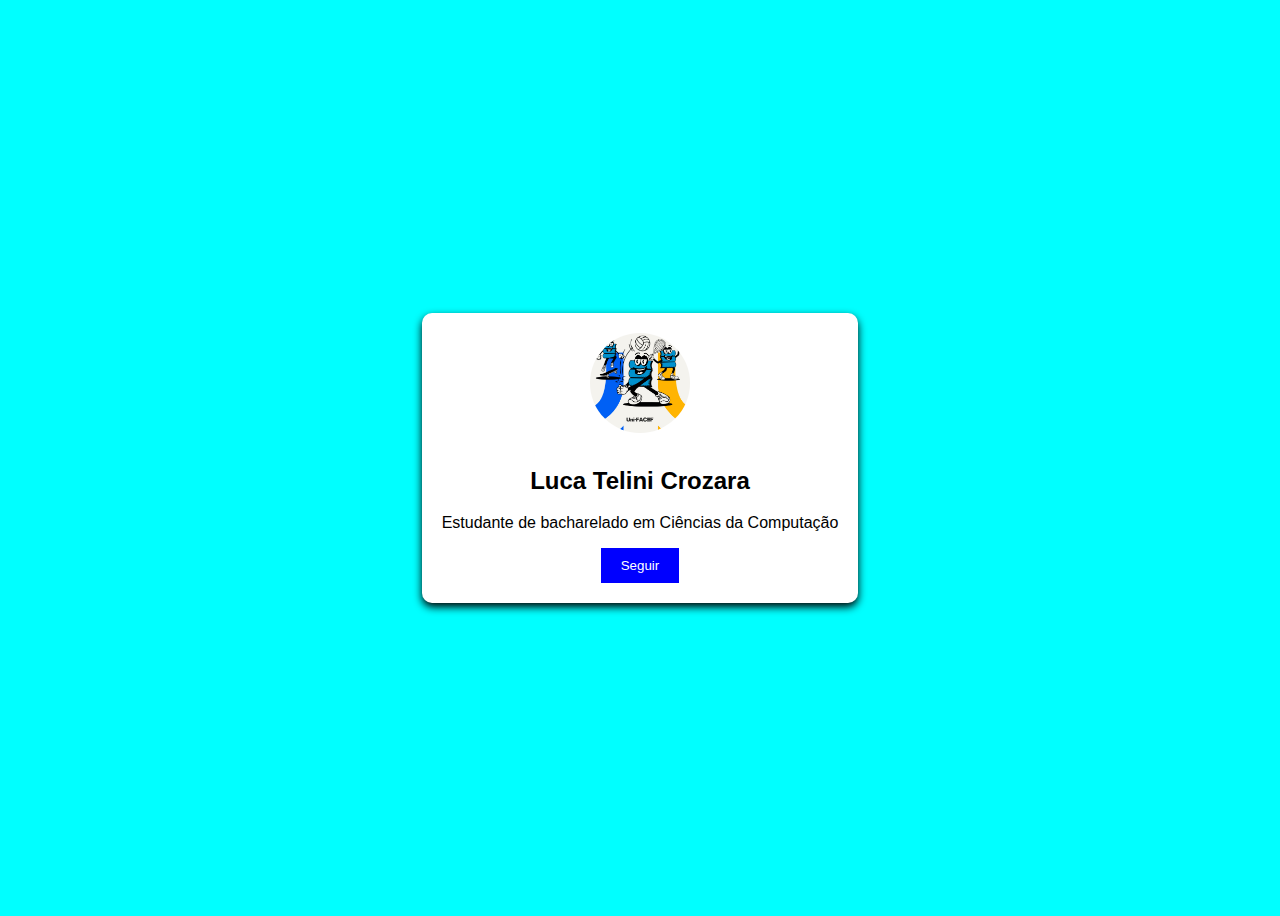
<file: index.html>
<!DOCTYPE html> <!-- indica que o documento é HTML5-->
<html lang="en">
    <head>
        <meta charset="UTF-8"> <!-- sistema de codificação do português-->
        <!-- largura da página será a largura do dispositivo -->
        <meta name="viewport" content="width=device-width, initial-scale=1.0">
        <title> Cartão de Apresentação </title>
        <!-- faz referência ao arquivo css -->
        <!-- rel é para designar o tipo da relação, que é folha de estilo -->
        <!-- href é a referência do hipertexto -->
        <link rel="stylesheet" href="css/styles.css"/>
        <!-- faz referência ao arquivo js --> 
        <script src="js/scripts.js"> </script>
    </head>
    <body>
        <div class="container"> <!-- divisão lógica de conteúdo -->
            <img class="foto" src="img/trote.jpg" alt="Foto de Perfil"/>
            <!-- cabeçalho de nível 2-->
            <h2> Luca Telini Crozara </h2>
            <!-- parágrafo -->
            <p> Estudante de bacharelado em Ciências da Computação </p> 
            <button onclick="mensagem()"> Seguir </button>
        </div>
    </body>
</html>
</file>
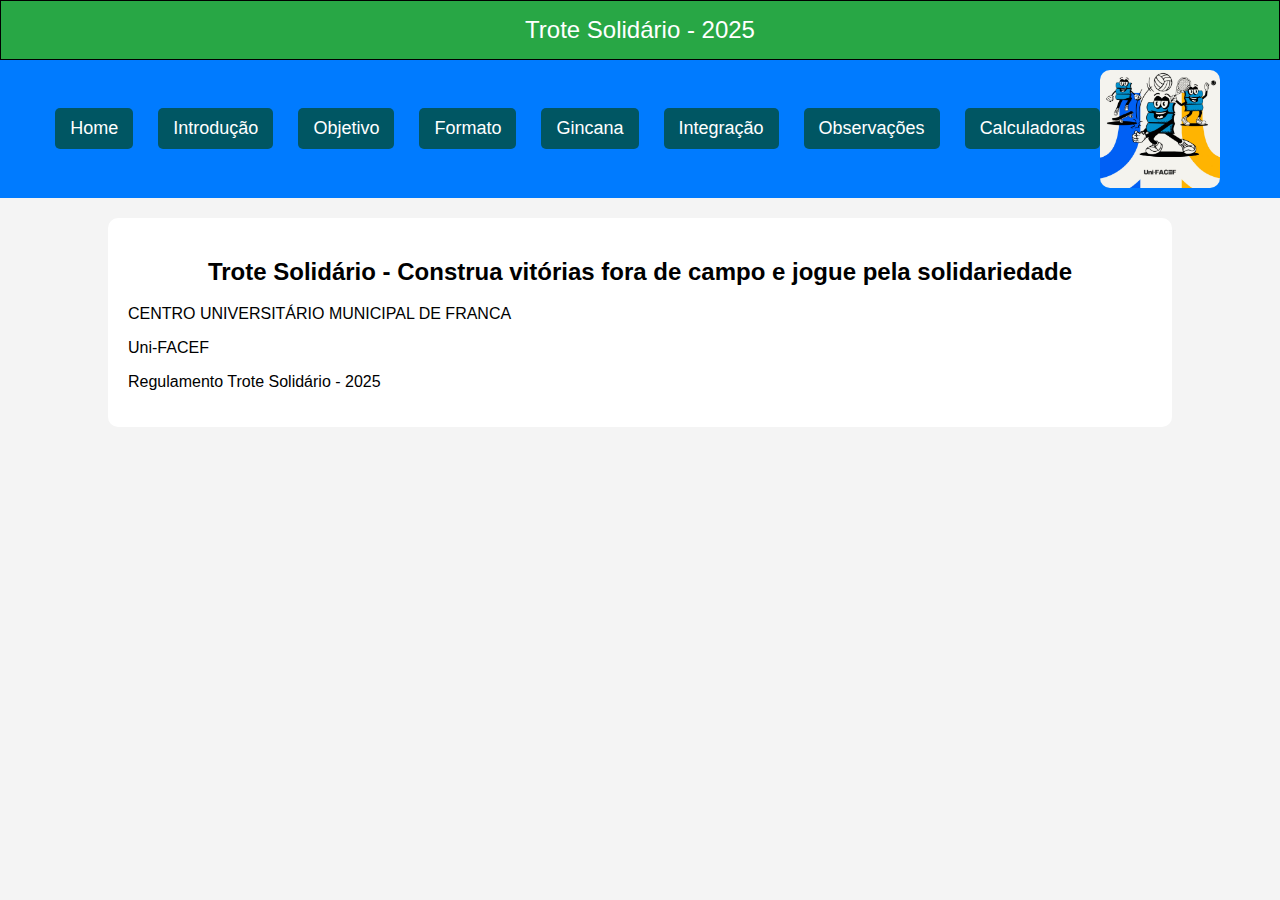
<file: trote/index.html>
<!DOCTYPE html>
<html lang="pt-br">
    <head>
        <meta charset="UTF-8">
        <meta name="viewport" content="width=device-width, initial-scale=1.0">
        <title>Trote Solidário 2025</title> 
        <link rel="stylesheet" href="css/styles.css">
    </head>
    <body>
            <header> <!--cabeçalho do corpo da página-->
            Trote Solidário - 2025
            </header>
            <nav>
                    <div id="links-menu">
                    <a href  ="index.html"> Home </a>
                    <a href="introducao.html"> Introdução </a>
                    <a href="objetivo.html"> Objetivo </a>
                    <a href="formato.html"> Formato </a>
                    <a href="gincana.html"> Gincana </a>
                    <a href="integracao.hmtl"> Integração </a>
                    <a href="observacoes.html"> Observações </a>
                    <a href="calculadoras.html"> Calculadoras </a>
                    </div>
                    <img src="images/trote.jpg" alt="Trote Solidário" />
                </nav>
                <div class="container">
                    <h2> Trote Solidário - Construa vitórias fora de campo e jogue pela solidariedade
                        </h2>
                        <p> CENTRO UNIVERSITÁRIO MUNICIPAL DE FRANCA </p>
                        <p> Uni-FACEF
                         <p> Regulamento Trote Solidário - 2025   

    </body>
</html>
</file>
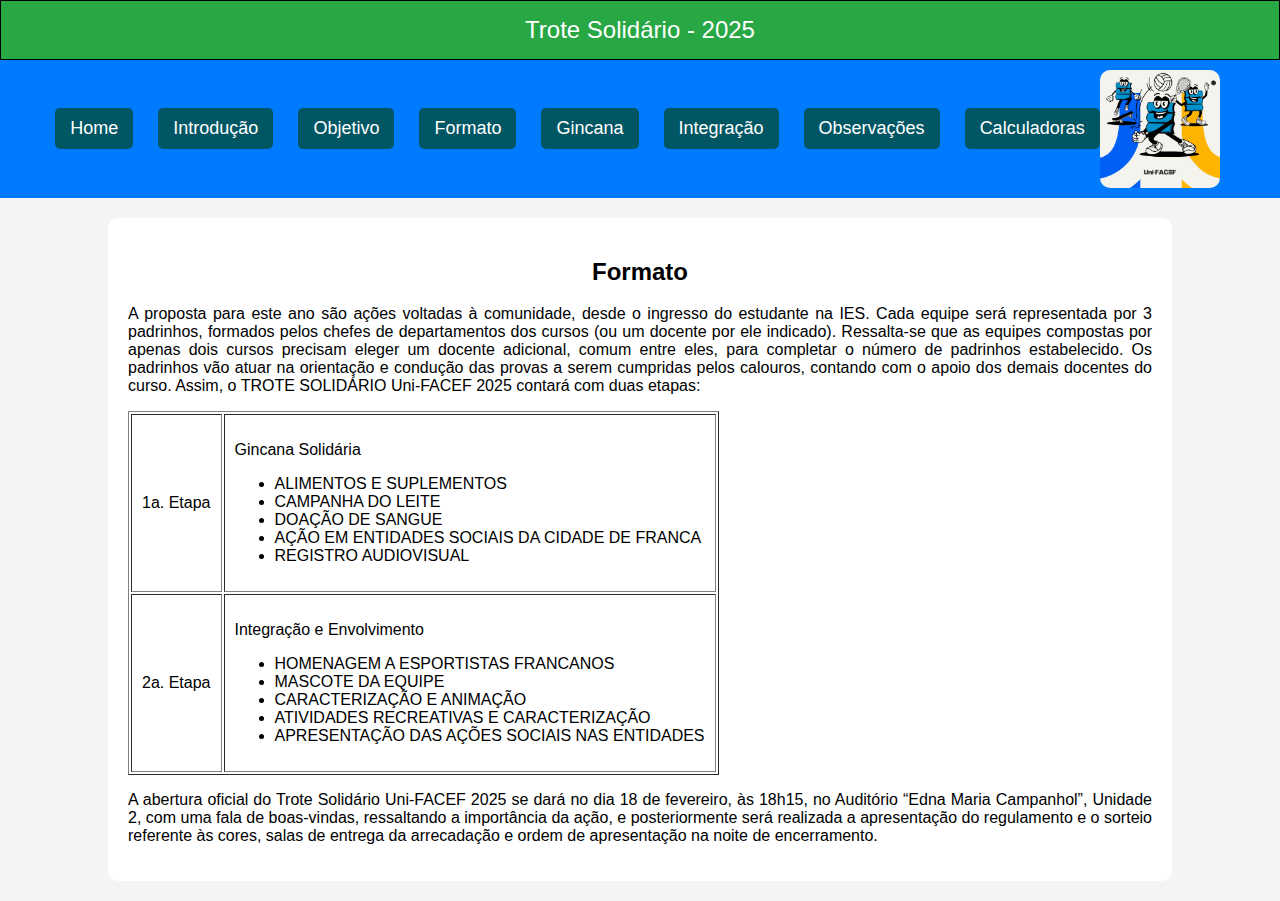
<file: trote/formato.html>
<!DOCTYPE html>
<html lang="pt-br">
    <head>
        <meta charset="UTF-8">
        <meta name="viewport" content="width=device-width, initial-scale=1.0">
        <title>Trote Solidário 2025</title> 
        <link rel="stylesheet" href="css/styles.css">
    </head>
    <body>
            <header> <!--cabeçalho do corpo da página-->
            Trote Solidário - 2025
            </header>
            <nav>
                    <div id="links-menu">
                    <a href  ="index.html"> Home </a>
                    <a href="introducao.html"> Introdução </a>
                    <a href="objetivo.html"> Objetivo </a>
                    <a href="formato.html"> Formato </a>
                    <a href="gincana.html"> Gincana </a>
                    <a href="integracao.hmtl"> Integração </a>
                    <a href="observacoes.html"> Observações </a>
                    <a href="calculadoras.html"> Calculadoras </a>
                    </div>
                    <img src="images/trote.jpg" alt="Trote Solidário" />
                </nav>
                <div class="container">
                    <h2> Formato </h2> 
                    <p> A proposta para este ano são ações voltadas à comunidade, desde o ingresso
                        do estudante na IES. Cada equipe será representada por 3 padrinhos, formados
                        pelos chefes de departamentos dos cursos (ou um docente por ele indicado).
                        Ressalta-se que as equipes compostas por apenas dois cursos precisam eleger um
                        docente adicional, comum entre eles, para completar o número de padrinhos
                        estabelecido. Os padrinhos vão atuar na orientação e condução das provas a serem
                        cumpridas pelos calouros, contando com o apoio dos demais docentes do curso.
                        Assim, o TROTE SOLIDÁRIO Uni-FACEF 2025 contará com duas etapas:
                        
                    </p>
                    <p>
                        <table border="1">
                            <tr>
                                <td> 1a. Etapa </td>
                                <td> <p>Gincana Solidária</p>  
                                <ul> 
                                    <li> ALIMENTOS E SUPLEMENTOS </li>
                                    <li> CAMPANHA DO LEITE </li>
                                    <li> DOAÇÃO DE SANGUE </li>
                                    <li> AÇÃO EM ENTIDADES SOCIAIS DA CIDADE DE FRANCA </li>
                                    <li> REGISTRO AUDIOVISUAL </li>
                                </ul> </td>
                            </tr>
                            <tr>
                                <td> 2a. Etapa </td>
                                <td> <p>Integração e Envolvimento</p>  
                                <ul> 
                                    <li> HOMENAGEM A ESPORTISTAS FRANCANOS </li>
                                    <li> MASCOTE DA EQUIPE </li>
                                    <li> CARACTERIZAÇÃO E ANIMAÇÃO </li>
                                    <li> ATIVIDADES RECREATIVAS E CARACTERIZAÇÃO </li>
                                    <li> APRESENTAÇÃO DAS AÇÕES SOCIAIS NAS ENTIDADES </li>
                                </ul> </td>
                            </tr>
                        </table>
                    </p>
                    <p> A abertura oficial do Trote Solidário Uni-FACEF 2025 se dará no dia 18 de
                        fevereiro, às 18h15, no Auditório “Edna Maria Campanhol”, Unidade 2, com uma fala
                        de boas-vindas, ressaltando a importância da ação, e posteriormente será realizada a
                        apresentação do regulamento e o sorteio referente às cores, salas de entrega da
                        arrecadação e ordem de apresentação na noite de encerramento.
                    </p>
                    
                        

                    
                    
                        
                    
                         

    </body>
</html>
</file>
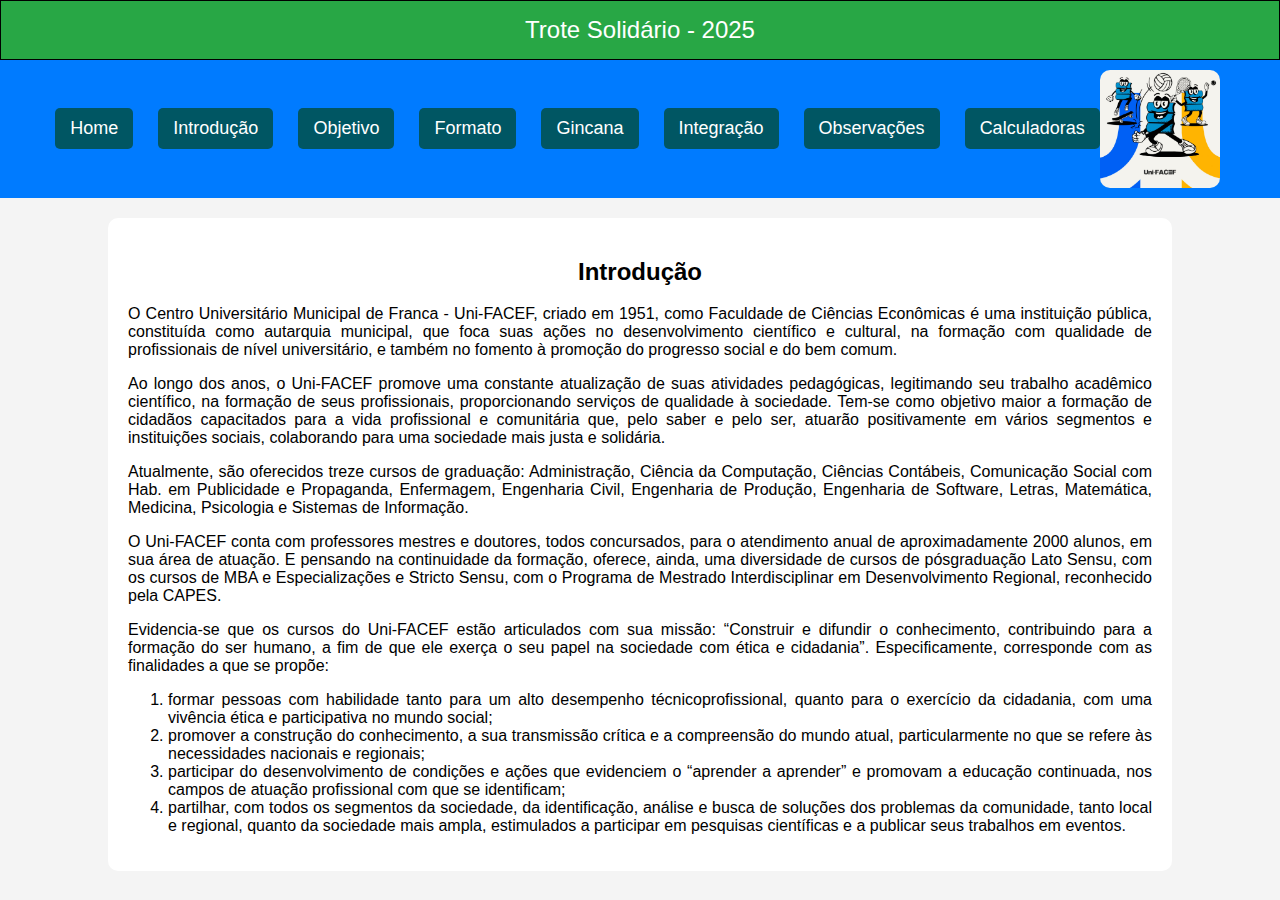
<file: trote/introducao.html>
<!DOCTYPE html>
<html lang="pt-br">
    <head>
        <meta charset="UTF-8">
        <meta name="viewport" content="width=device-width, initial-scale=1.0">
        <title>Trote Solidário 2025</title> 
        <link rel="stylesheet" href="css/styles.css">
    </head>
    <body>
            <header> <!--cabeçalho do corpo da página-->
            Trote Solidário - 2025
            </header>
            <nav>
                    <div id="links-menu">
                    <a href  ="index.html"> Home </a>
                    <a href="introducao.html"> Introdução </a>
                    <a href="objetivo.html"> Objetivo </a>
                    <a href="formato.html"> Formato </a>
                    <a href="gincana.html"> Gincana </a>
                    <a href="integracao.hmtl"> Integração </a>
                    <a href="observacoes.html"> Observações </a>
                    <a href="calculadoras.html"> Calculadoras </a>
                    </div>
                    <img src="images/trote.jpg" alt="Trote Solidário" />
                </nav>
                <div class="container">
                    <h2> Introdução </h2> 
                    <p> O Centro Universitário Municipal de Franca - Uni-FACEF, criado em 1951, como
                        Faculdade de Ciências Econômicas é uma instituição pública, constituída como autarquia
                        municipal, que foca suas ações no desenvolvimento científico e cultural, na formação com
                        qualidade de profissionais de nível universitário, e também no fomento à promoção do
                        progresso social e do bem comum. 
                    </p>
                    <p> Ao longo dos anos, o Uni-FACEF promove uma constante atualização de suas
                        atividades pedagógicas, legitimando seu trabalho acadêmico científico, na formação de
                        seus profissionais, proporcionando serviços de qualidade à sociedade. Tem-se como
                        objetivo maior a formação de cidadãos capacitados para a vida profissional e comunitária
                        que, pelo saber e pelo ser, atuarão positivamente em vários segmentos e instituições
                        sociais, colaborando para uma sociedade mais justa e solidária.
                    </p>
                    <p> Atualmente, são oferecidos treze cursos de graduação: Administração, Ciência da
                        Computação, Ciências Contábeis, Comunicação Social com Hab. em Publicidade e
                        Propaganda, Enfermagem, Engenharia Civil, Engenharia de Produção, Engenharia de
                        Software, Letras, Matemática, Medicina, Psicologia e Sistemas de Informação. </p>
                    <p> O Uni-FACEF conta com professores mestres e doutores, todos concursados, para
                        o atendimento anual de aproximadamente 2000 alunos, em sua área de atuação. E
                        pensando na continuidade da formação, oferece, ainda, uma diversidade de cursos de pósgraduação Lato Sensu, com os cursos de MBA e Especializações e Stricto Sensu, com o
                        Programa de Mestrado Interdisciplinar em Desenvolvimento Regional, reconhecido pela
                        CAPES. </p>
                    <p> Evidencia-se que os cursos do Uni-FACEF estão articulados com sua missão:
                        “Construir e difundir o conhecimento, contribuindo para a formação do ser humano,
                        a fim de que ele exerça o seu papel na sociedade com ética e cidadania”.
                        Especificamente, corresponde com as finalidades a que se propõe: </p>
                        <ol> <!-- ordered lista -->
                      
                        <li> 
                            formar pessoas com habilidade tanto para um alto desempenho técnicoprofissional, quanto para o exercício da cidadania, com uma vivência ética e
participativa no mundo social;
                        </li>
                        <li>
                            promover a construção do conhecimento, a sua transmissão crítica e a
compreensão do mundo atual, particularmente no que se refere às necessidades
nacionais e regionais;
                        </li>
                        <li>
                            participar do desenvolvimento de condições e ações que evidenciem o “aprender a
aprender” e promovam a educação continuada, nos campos de atuação profissional
com que se identificam;
                        </li>
                        <li>
                            partilhar, com todos os segmentos da sociedade, da identificação, análise e busca
de soluções dos problemas da comunidade, tanto local e regional, quanto da
sociedade mais ampla, estimulados a participar em pesquisas científicas e a
publicar seus trabalhos em eventos.
                        </li>

                    
                    
                        
                    
                         

    </body>
</html>
</file>
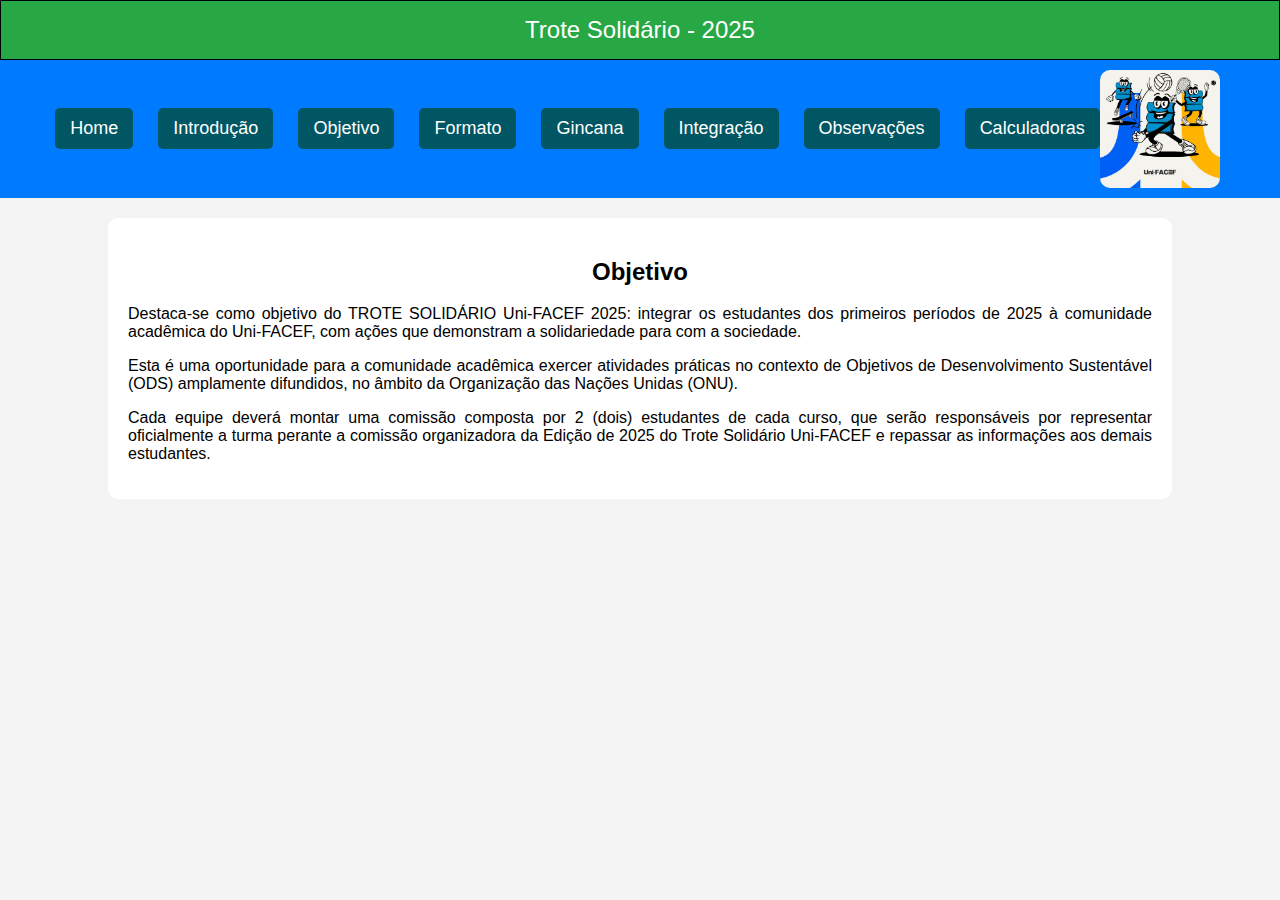
<file: trote/objetivo.html>
<!DOCTYPE html>
<html lang="pt-br">
    <head>
        <meta charset="UTF-8">
        <meta name="viewport" content="width=device-width, initial-scale=1.0">
        <title>Trote Solidário 2025</title> 
        <link rel="stylesheet" href="css/styles.css">
    </head>
    <body>
            <header> <!--cabeçalho do corpo da página-->
            Trote Solidário - 2025
            </header>
            <nav>
                    <div id="links-menu">
                    <a href  ="index.html"> Home </a>
                    <a href="introducao.html"> Introdução </a>
                    <a href="objetivo.html"> Objetivo </a>
                    <a href="formato.html"> Formato </a>
                    <a href="gincana.html"> Gincana </a>
                    <a href="integracao.hmtl"> Integração </a>
                    <a href="observacoes.html"> Observações </a>
                    <a href="calculadoras.html"> Calculadoras </a>
                    </div>
                    <img src="images/trote.jpg" alt="Trote Solidário" />
                </nav>
                <div class="container">
                    <h2> Objetivo </h2> 
                    <p> Destaca-se como objetivo do TROTE SOLIDÁRIO Uni-FACEF 2025: integrar os
                        estudantes dos primeiros períodos de 2025 à comunidade acadêmica do Uni-FACEF,
                        com ações que demonstram a solidariedade para com a sociedade. 
                    </p>
                    <p> Esta é uma oportunidade para a comunidade acadêmica exercer atividades
                        práticas no contexto de Objetivos de Desenvolvimento Sustentável (ODS) amplamente
                        difundidos, no âmbito da Organização das Nações Unidas (ONU). </p>
                    <p> Cada equipe deverá montar uma comissão composta por 2 (dois) estudantes de
                        cada curso, que serão responsáveis por representar oficialmente a turma perante a
                        comissão organizadora da Edição de 2025 do Trote Solidário Uni-FACEF e repassar as
                        informações aos demais estudantes. </p>
                    

                    
                    
                        
                    
                         

    </body>
</html>
</file>
<file: css/styles.css>
body {
    /* fonte do texto */
    font-family: Arial, sans-serif;
    background-color: cyan;
    /* usa modelo FlexBox, conceito de caixa para posicionamento */
    display: flex;
    justify-content: center; /* centraliza na horizontal */
    height: 100vh; /* altura da página 100% da altura da página*/
    align-items: center; /* centraliza na vertical */

}
.container {
    background-color: white;
    padding: 20px; /* espaçamento interno */
    border-radius: 10px; /* borda */
    text-align: center; /* texto centralizado */
    box-shadow: 0 4px 8px ; /* sombra */
}
button {
    background-color: blue;
    color: white; 
    border: none;
    /* 10 abaixo e 10 acima e 20 esquerda e 20 direita */
    padding: 10px 20px;
}
/* ao passar o mouse em cima do botão */
button:hover {
    background-color: red;
}

.foto {
    /* borda com cantos arredondados*/
    border-radius: 50%;
    /* largura */
    width: 100px;
    /* altura */
    height: 100px;
    /* espaçamento externo abaixo */
    margin-bottom: 10px;
}
</file>
<file: trote/css/styles.css>
body { 
    font-family: Arial, sans-serif;
    margin: 0;
    padding: 0;
    background-color:#f4f4f4;
    text-align: center;
}

header {
    background: #28a745;
    color:white;
    padding: 15px 0; /* espaçamento interno 15px acima e abaixo, 0px esquerda e direita*/
    font-size: 24px;
    border: 1.5px solid black
}
nav {
    background-color: #007bff;
    padding: 10px;
    display: flex; /* Flex Boxing */
    /* alinhamento na horizontal - espaço entre os link */
    justify-content: center;
    /* alinhamento na vertical */
    align-items: center;
}
#links-menu {
    display: flex;
    gap: 25px;
}
/* configura o estilo das ancoras que estão dentro do nav */
nav a {
    color:white; /* texto branco */
    text-decoration: none; /* não faz decoração no link */
    padding: 10px 15px; /* 10px é acima e abaixo 15px é esq e dir */
    font-size: 18px; /* 19 px tamanho da fonte */
    background: #005663; /* cor do fundo */
    border-radius: 5px; /* borda com canto arredondado */
}
nav a:hover {
    background: #003d82
}

img {
    width: 120px;
    height: auto;
    margin-right: 5px; /* espaçamento interno de 20px */
    border-radius: 10px;
}
    .container {
        width: 80%;
        margin: 20px auto; /* 20px em cima e em braixo e automático esquerda e direita */
        background: white;
        /*espaçamen to interno é nos quatro lados */
        padding: 20px;
        border-radius: 10px;
        text-align: justify;

    }
    h2 {
        text-align: center;
    }
    .trote{
        margin-left: 50px
    }
        td {
            padding: 10px
        }
</file>
